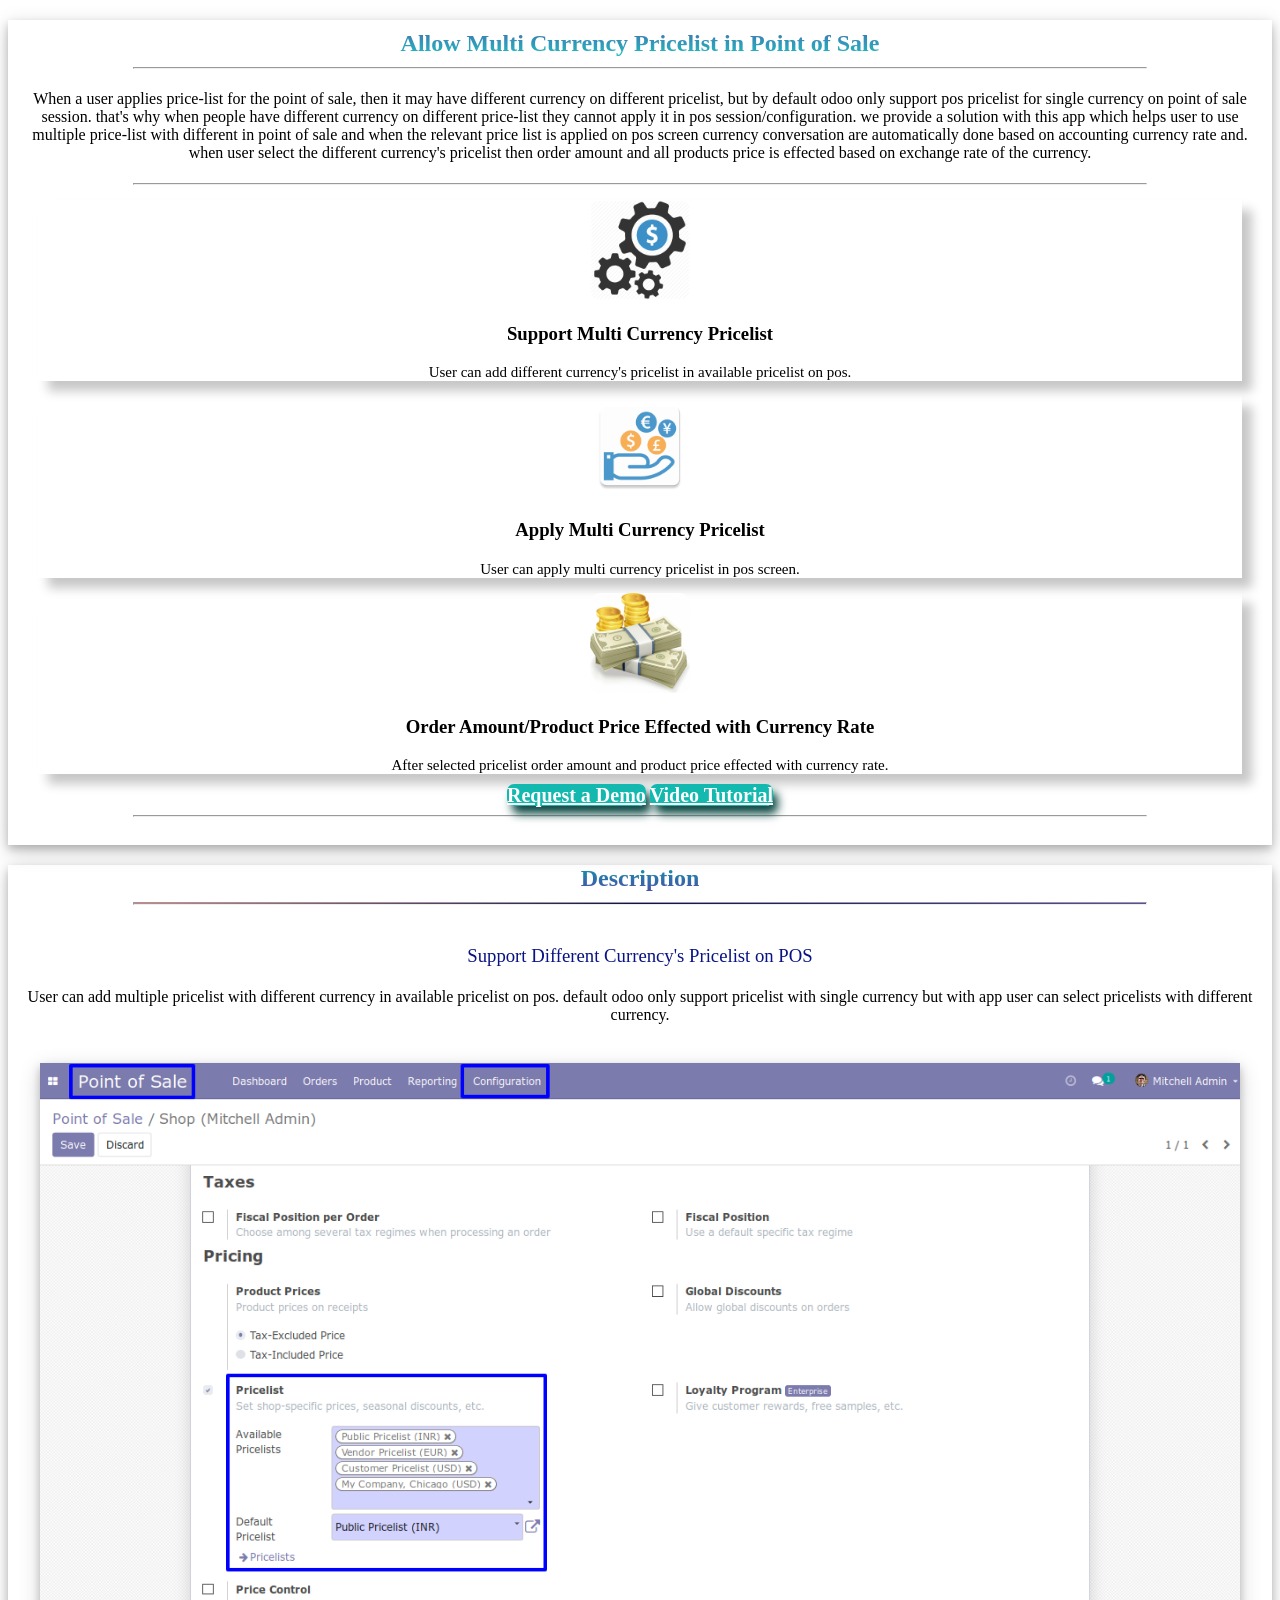
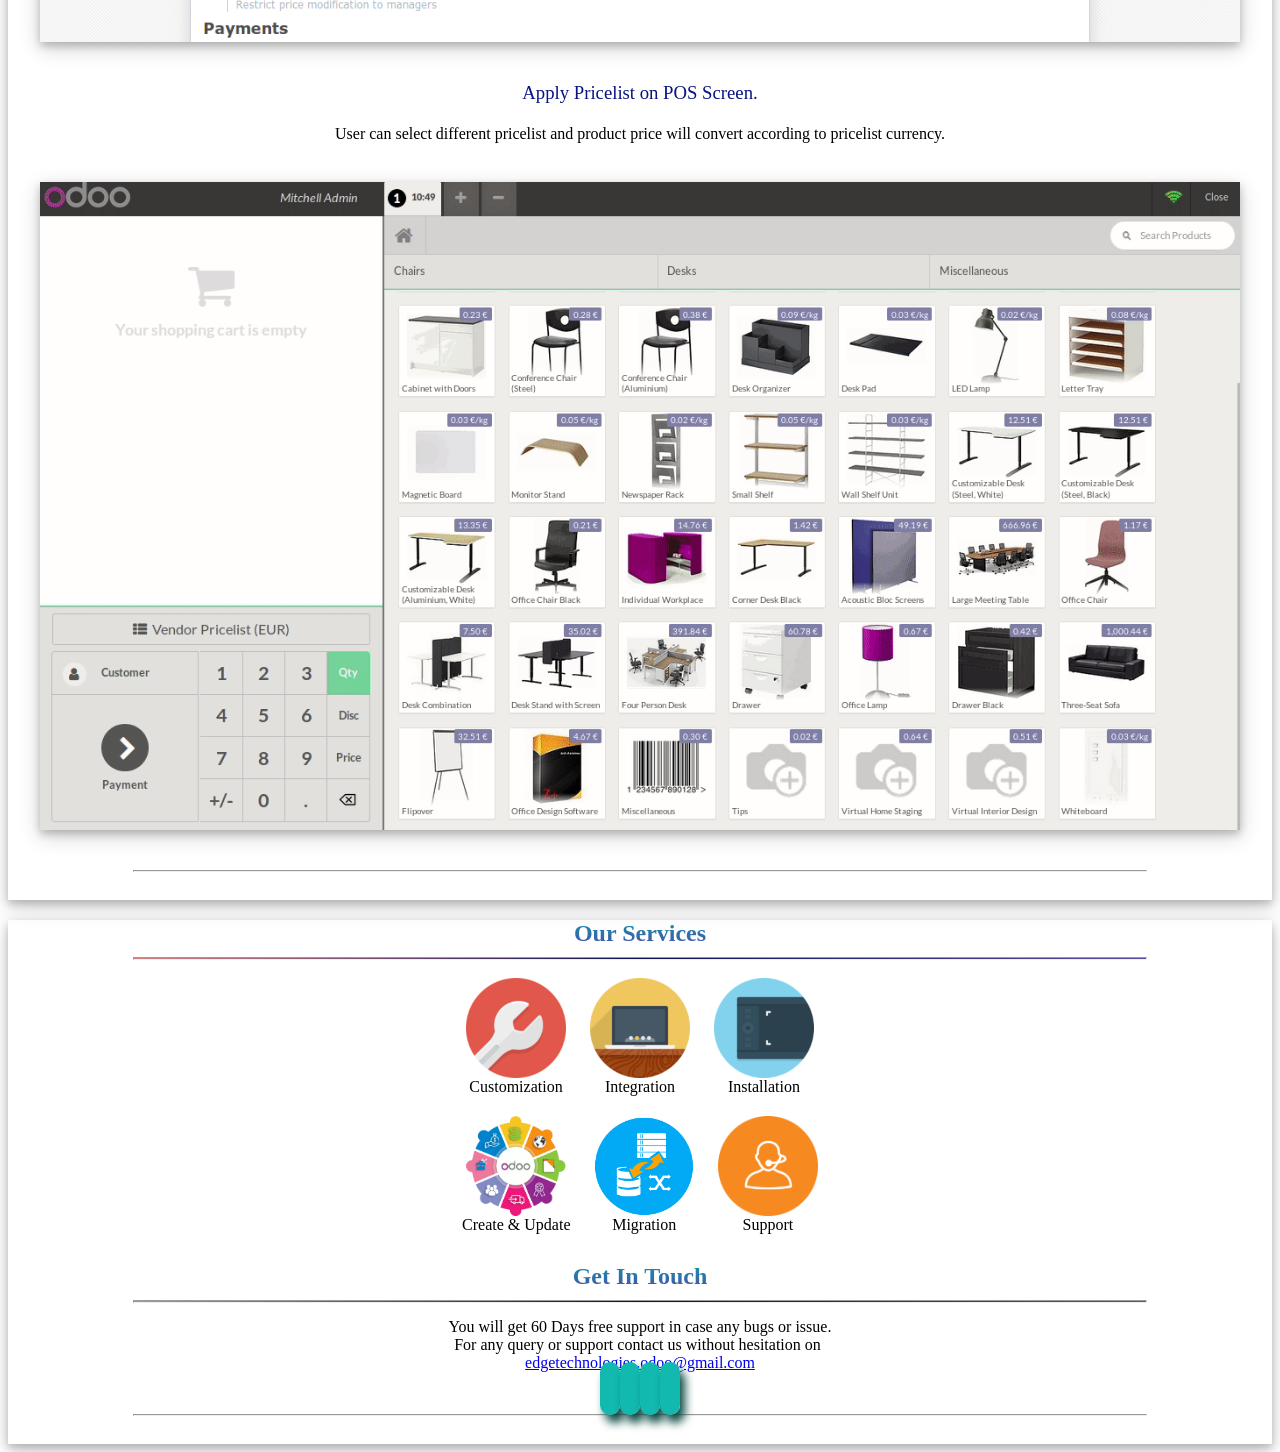
<file: pos_multi_pricelist_app/static/description/index.html>
<!DOCTYPE html>
<html>
<head>
	<title>Allow Multi Currency Pricelist in Point of Sale</title>
	<style>

   </style>

</head>
<body>
	<div>
		<section class="oe_container lead title_box" style="box-shadow: 0 4px 8px 0 rgba(0, 0, 0, 0.2), 0 6px 20px 0 rgba(0, 0, 0, 0.19);text-align: center;">
			<div >
				<div >
					<h2 class="oe_slogan title" style="margin-bottom: 10px;padding-top: 10px;    background: -webkit-linear-gradient(#4c59a8, #21bec2);-webkit-background-clip: text;-webkit-text-fill-color: transparent;">
						<b>Allow Multi Currency Pricelist in Point of Sale</b>
					</h2>
					<hr style="width: 80%;background: -webkit-gradient(linear, 0 0, 100% 0, from(white), to(white), color-stop(50%, #1c2792));"></hr>
					<p class="oe_slogan" style="padding: 5px 10px;"> When a user applies price-list for the point of sale, then it may have different currency on different pricelist, but by default odoo only support pos pricelist for single currency on point of sale session. that's why when people have different currency on different price-list they cannot apply it in pos session/configuration. we provide a solution with this app which helps user to use multiple price-list with different in point of sale and when the relevant price list is applied on pos screen currency conversation are automatically done based on accounting currency rate and. when user select the different currency's pricelist then order amount and all products price is effected based on exchange rate of the currency.</p>
				</div>
			</div>
			<hr style="width: 80%;"></hr>
			<div>
				<div style="margin: 0px 20px;">
					<div  class="row">
						<div class="col-sm border feature-div" style="margin: 0px 10px;box-shadow: 10px 10px 10px #c7c7c7;" >
							<section style="max-height: 85%;margin: auto;display: contents;">
								<div style="margin-top: 15px;">
									<img class="img img-responsive" src="features/kissclipart--c4992fc3e9754dab.png" style="border-radius: 10%; max-width: 100px;max-height: 100px;    min-height: 100px;margin: auto;" />
								</div>
								<h3>
									<font style="vertical-align: inherit;">
										Support Multi Currency Pricelist
									</font>
								</h3>
								<p style="margin-bottom: 10px;">
									<font style="vertical-align: inherit;font-size: 15px;"> User can add different currency's pricelist in available pricelist on pos. </font>
								</p>
							</section> 
						</div>
						<div class="col-sm border feature-div" style="margin: 0px 10px;box-shadow: 10px 10px 10px #c7c7c7;" >
							<section style="max-height: 85%;margin: auto;display: contents;">
								<div style="margin-top: 15px;">
									<img class="img img-responsive" src="features/41wipMkYJJL.png" style="border-radius: 10%; max-width: 100px;max-height: 100px;    min-height: 100px;margin: auto;" />
								</div>
								<h3>
									<font style="vertical-align: inherit;">
											Apply Multi Currency Pricelist
									</font>
								</h3>
								<p style="margin-bottom: 10px;">
									<font style="vertical-align: inherit;font-size: 15px;"> User can apply multi currency pricelist in pos screen.</font>
								</p>
							</section> 
						</div>
						<div class="col-sm border feature-div" style="margin: 0px 10px;box-shadow: 10px 10px 10px #c7c7c7;" >
							<section style="max-height: 85%;margin: auto;display: contents;">
								<div style="margin-top: 15px;">
									<img class="img img-responsive" src="features/financial_icons_vector_287563.jpg" style="border-radius: 10%; max-width: 100px;max-height: 100px;    min-height: 100px;margin: auto;" />
								</div>
								<h3>
									<font style="vertical-align: inherit;">
											Order Amount/Product Price Effected with Currency Rate
									</font>
								</h3>
								<p style="margin-bottom: 10px;">
									<font style="vertical-align: inherit;font-size: 15px;"> After selected pricelist order amount and product price effected with currency rate.</font>
								</p>
							</section> 
						</div>
					</div>
				</div>
			</div>

			<div >
				<div class="oe_slogan oe_spaced text-center">
					<a class="btn mt8 ml8 button" style="background-color: #13b9af;color: #FFFFFF !important;font-size: 20px;font-weight: bold;border-radius: 7px;min-height: 45px;box-shadow: 5px 8px 10px #0d4a45;    min-width: 300px;margin: 10px 0px;"href="mailto:edgetechnologies.odoo@gmail.com?Subject=Request%20Demo%20for%20Allow%20Multi%20Currency%20Pricelist%20in%20Point%20of%20Sale" target="_top"> Request a Demo</a>
					<a class="btn mt8 ml8 button" style="background-color: #13b9af;color: #FFFFFF !important;font-size: 20px;font-weight: bold;border-radius: 7px;min-height: 45px;box-shadow: 5px 8px 10px #0d4a45;min-width: 300px;margin: 10px 0px;" href="https://youtu.be/YoVeJpDWzw0" target="_blank"> Video Tutorial</a>
				</div>
			</div>
			<hr style="width: 80%;"></hr>
			<div style="min-height: 20px;"></div>
		</section>

		<section class="oe_container lead title_box" style="box-shadow: 0 4px 8px 0 rgba(0, 0, 0, 0.2), 0 6px 20px 0 rgba(0, 0, 0, 0.19);text-align: center;">
			<div  style="margin-bottom: 40px;">
				<div>
					<h2 class="oe_slogan title" style="margin-bottom: 10px;    background: -webkit-linear-gradient(#0e99ac, #4c4ca8);-webkit-background-clip: text;-webkit-text-fill-color: transparent;">
						<b> Description</b>
					</h2>
					<hr style="width: 80%;height: 1px;background: -webkit-gradient(linear, 0 0, 100% 0, from(#d58383), to(#5d4da6), color-stop(50%, #0b1255));"></hr>
				</div>
			</div>

			<div>
				<div  style="margin-bottom: 40px;">
					<h3 class="oe_slogan" style="color: #091383;font-weight: initial ;margin: auto;">Support Different Currency's Pricelist on POS</h3>
					<p style="padding: 5px 10px;"> User can add multiple pricelist with different currency in available pricelist on pos. default odoo only support pricelist with single currency but with app user can select pricelists with different currency.</p>
					<br/>
					<img class="img-responsive" style="display: block;width: 95%;margin: auto;box-shadow: 0 4px 8px 0 rgba(0, 0, 0, 0.2), 0 6px 20px 0 rgba(0, 0, 0, 0.19);" src="1_add_pricelist.png"/>
				</div>
			</div>

			<div>
				<div  style="margin-bottom: 40px;">
					<h3 class="oe_slogan" style="color: #091383;font-weight: initial ;margin: auto;">Apply Pricelist on POS Screen.</h3>
					<p style="padding: 5px 10px;"> User can select different pricelist and product price will convert according to pricelist currency.</p>
					<br/>
					<img class="img-responsive" style="display: block;width: 95%;margin: auto;box-shadow: 0 4px 8px 0 rgba(0, 0, 0, 0.2), 0 6px 20px 0 rgba(0, 0, 0, 0.19);" src="3_pos_pricelist.gif"/>
				</div>
			</div>

			<hr style="width: 80%;"></hr>
			<div style="min-height: 20px;"></div>
		</section>
		
		<section class="oe_container lead title_box" style="box-shadow: 0 4px 8px 0 rgba(0, 0, 0, 0.2), 0 6px 20px 0 rgba(0, 0, 0, 0.19);text-align: center;">
			<div>
				<div>
					<h2 class="oe_slogan title" style="margin-bottom: 10px;    background: -webkit-linear-gradient(#0e99ac, #4c4ca8);-webkit-background-clip: text;-webkit-text-fill-color: transparent;">
						<b> Our Services</b>
					</h2>
					<hr style="width: 80%;height: 1px;background: -webkit-gradient(linear, 0 0, 100% 0, from(#d58383), to(#5d4da6), color-stop(50%, #0b1255));"></hr>
				</div>
			</div>
			<div class="row">
				<a style="display: inline-grid;margin: 10px;"  class="col-sm">
					<img class="img img-responsive" style="max-height: 100px;max-width: 100px;   margin: auto;" src="services/customization.png"/>
					<span>Customization</span>
				</a>
				<a style="display: inline-grid; margin: 10px;" class="col-sm">
					<img class="img img-responsive" style="max-height: 100px;max-width: 100px;margin: auto;" src="services/integration.png"/>
					<span>Integration</span>
				</a>
				<a style="display: inline-grid;margin: 10px;" class="col-sm">
					<img class="img img-responsive" style="max-height: 100px;max-width: 100px;margin: auto;" src="services/installation.png"/>
					<span>Installation</span>
				</a>
			</div>
			<div class="row">
				<a style="display: inline-grid;margin: 10px;" class="col-sm">
					<img class="img img-responsive" style="max-height: 100px;max-width: 100px;margin: auto;" src="services/create.gif"/>
					<span>Create & Update</span>
				</a>
				<a style="display: inline-grid;margin: 10px;" class="col-sm">
					<img class="img img-responsive" style="max-height: 100px;max-width: 100px;margin: auto;" src="services/migration.png"/>
					<span>Migration</span>
				</a>
				<a style="display: inline-grid;margin: 10px;" class="col-sm">
					<img class="img img-responsive" style="max-height: 100px;max-width: 100px;margin: auto;" src="services/support.png"/>
					<span>Support</span>
				</a>
			</div>
			<div >
				<div >
					<h2 class="oe_slogan title" style="margin-bottom: 10px;    background: -webkit-linear-gradient(#0e99ac, #4c4ca8);-webkit-background-clip: text;-webkit-text-fill-color: transparent;">
						<b> Get In Touch</b>
					</h2>
					<hr style="width: 80%;height: 1px;background: -webkit-gradient(linear, 0 0, 100% 0, from(#d58383), to(#5d4da6), color-stop(50%, #0b1255));"></hr>
					<p class="oe_slogan" style="margin-bottom: 0px;margin-top: 15px;"> You will get 60 Days free support in case any bugs or issue. </p>
					<div >
						<p class="oe_slogan" style="margin: 0px;margin-right: 5px;"> For any query or support contact us without hesitation
						on</p><a  href="mailto:edgetechnologies.odoo@gmail.com?Subject=Support%20Request%20for%20Allow%20Multi%20Currency%20Pricelist%20in%20Point%20of%20Sale" target="_top"> edgetechnologies.odoo@gmail.com</a>
					</div>
				</div>
				<div>
					<a  href="mailto:edgetechnologies.odoo@gmail.com?Subject=Support%20Request%20for%20Allow%20Multi%20Currency%20Pricelist%20in%20Point%20of%20Sale" target="_top"> <i class='fa fa-envelope' style="min-width: 50px;background: #12b9af;padding: 10px;font-size: 30px;color: #ffffff;border-radius: 10px;min-height: 50px;box-shadow: 5px 8px 10px #0d4a45;"></i></a>
					<a  href="#" target="_blank"> <i class='fa fa-facebook' style="min-width: 50px;background: #12b9af;padding: 10px;font-size: 30px;color: #ffffff;border-radius: 10px;min-height: 50px;box-shadow: 5px 8px 10px #0d4a45;"></i></a>
					<a  href="#" target="_blank"> <i class='fa fa-linkedin' style="min-width: 50px;background: #12b9af;padding: 10px;font-size: 30px;color: #ffffff;border-radius: 10px;min-height: 50px;box-shadow: 5px 8px 10px #0d4a45;"></i></a>
					<a  href="https://www.youtube.com/channel/UCrljky1245I7MhRNq_Tp46g" target="_blank"> <i class='fa fa-youtube' style="min-width: 50px;background: #12b9af;padding: 10px;font-size: 30px;color: #ffffff;border-radius: 10px;min-height: 50px;box-shadow: 5px 8px 10px #0d4a45;"></i></a>
				</div>
			</div>
			<hr style="width: 80%;"></hr>
			<div style="min-height: 20px;"></div>
		</section>
	</div>

</body>
</html>
</file>
